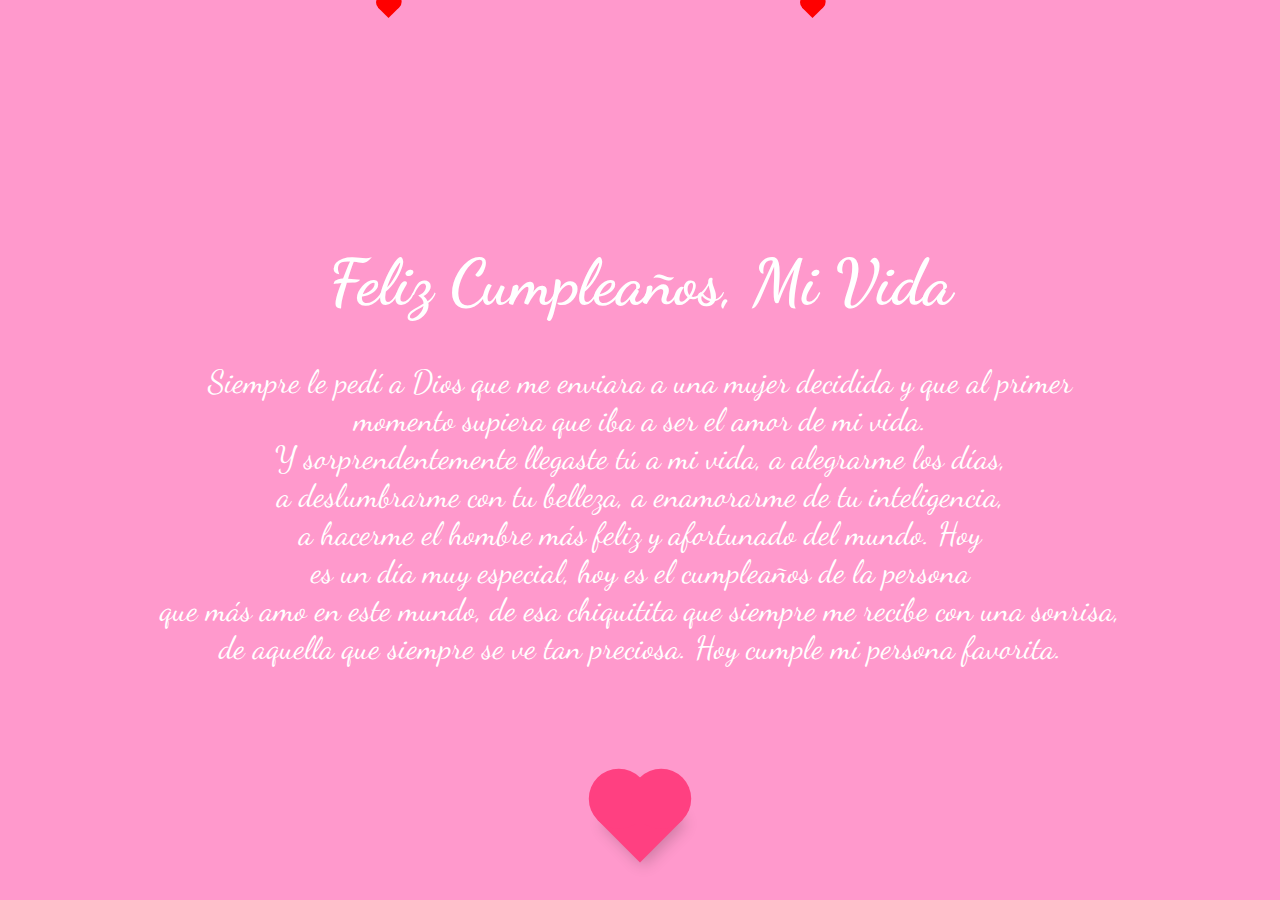
<file: index.html>
<!DOCTYPE html>
<html lang="es">
<head>
    <meta charset="UTF-8">
    <meta name="viewport" content="width=device-width, initial-scale=1.0">
    <title>Feliz Cumpleaños</title>
    <link href="https://fonts.googleapis.com/css2?family=Dancing+Script&display=swap" rel="stylesheet">
    <link rel="stylesheet" href="mivida.css">
    
</head>
<body>
    <div class="slider">
        <div class="slide active" id="slide-1">
            <div class="content">
                <h1>Feliz Cumpleaños, Mi Vida</h1>
                <p>Siempre le pedí a Dios que me enviara a una mujer decidida y que al primer <br> momento supiera que iba a ser el amor de mi vida. <br> Y sorprendentemente llegaste tú a mi vida, a alegrarme los días, <br> a deslumbrarme con tu belleza, a enamorarme de tu inteligencia, <br> a hacerme el hombre más feliz y afortunado del mundo. Hoy <br> es un día muy especial, hoy es el cumpleaños de la persona <br> que más amo en este mundo, de esa chiquitita que siempre me recibe con una sonrisa, <br> de aquella que siempre se ve tan preciosa. Hoy cumple mi persona favorita.</p>
            </div>
        </div>
        <div class="slide" id="slide-2">
            <div class="content">
                <h1>Te amo muchísimo</h1>
                <p>Eres el amor de mi vida, y espero que todos tus sueños se cumplan, mi amor. <br> Gracias por ser esa persona tan especial en mi vida. <br> TE AMO</p>
            </div>
        </div>
        <div class="slide" id="slide-3">
            <div class="content">
                <h1>Por una vida entera juntos</h1>
                <h1>🥂❤️‍🩹</h1>
            </div>
        </div>
        <button class="next-btn" onclick="nextSlide()"></button>
    </div>

    <div class="hearts"></div>

    <script src="mivida.js"></script>
</body>
</html>
</file>
<file: mivida.css>
body, html {
    margin: 0;
    padding: 0;
    font-family: 'Dancing Script', cursive; 
    height: 100%;
    overflow: hidden;
}


.slider {
    position: relative;
    width: 100%;
    height: 100vh;
    display: flex;
    justify-content: center;
    align-items: center;
    background-color: #ff99cc;
}

.slide {
    position: absolute;
    width: 100%;
    height: 100vh;
    display: flex;
    flex-direction: column;
    justify-content: center;
    align-items: center;
    opacity: 0;
    transition: opacity 1s ease;
}

.slide.active {
    opacity: 1;
}

.content {
    text-align: center;
    color: white;
}

h1 {
    font-size: 4rem;
}

p {
    font-size: 2rem;
}


.next-btn {
    position: absolute;
    bottom: 50px;
    width: 60px;
    height: 60px;
    background-color: #ff4081;
    border: none;
    cursor: pointer;
    transform: rotate(-45deg);
    box-shadow: 0 5px 15px rgba(0, 0, 0, 0.2); 
    transition: background-color 0.3s ease, box-shadow 0.3s ease, transform 0.1s ease;
}

.next-btn::before,
.next-btn::after {
    content: '';
    position: absolute;
    width: 60px;
    height: 60px;
    background-color: #ff4081;
    border-radius: 50%;
}

.next-btn::before {
    top: -30px;
    left: 0;
}

.next-btn::after {
    left: 30px;
    top: 0;
}


.next-btn:hover {
    background-color: #e91e63;
    box-shadow: 0 7px 20px rgba(0, 0, 0, 0.4); 
}

.next-btn:hover::before,
.next-btn:hover::after {
    background-color: #e91e63;
}


.next-btn:active {
    transform: rotate(-45deg) scale(0.95); 
    box-shadow: 0 4px 10px rgba(0, 0, 0, 0.1);
}


.hearts {
    position: fixed;
    top: 0;
    left: 0;
    width: 100%;
    height: 100vh;
    pointer-events: none;
    overflow: hidden;
}

.heart {
    position: absolute;
    width: 15px;
    height: 15px;
    background-color: red;
    transform: rotate(-45deg);
    animation: fall 5s infinite;
}

.heart::before,
.heart::after {
    content: '';
    position: absolute;
    width: 15px;
    height: 15px;
    background-color: red;
    border-radius: 50%;
}

.heart::before {
    top: -7.5px;
    left: 0;
}

.heart::after {
    left: 7.5px;
    top: 0;
}

@keyframes fall {
    0% {
        transform: translateY(-100px) rotate(-45deg);
    }
    100% {
        transform: translateY(100vh) rotate(-45deg);
    }
}
</file>
